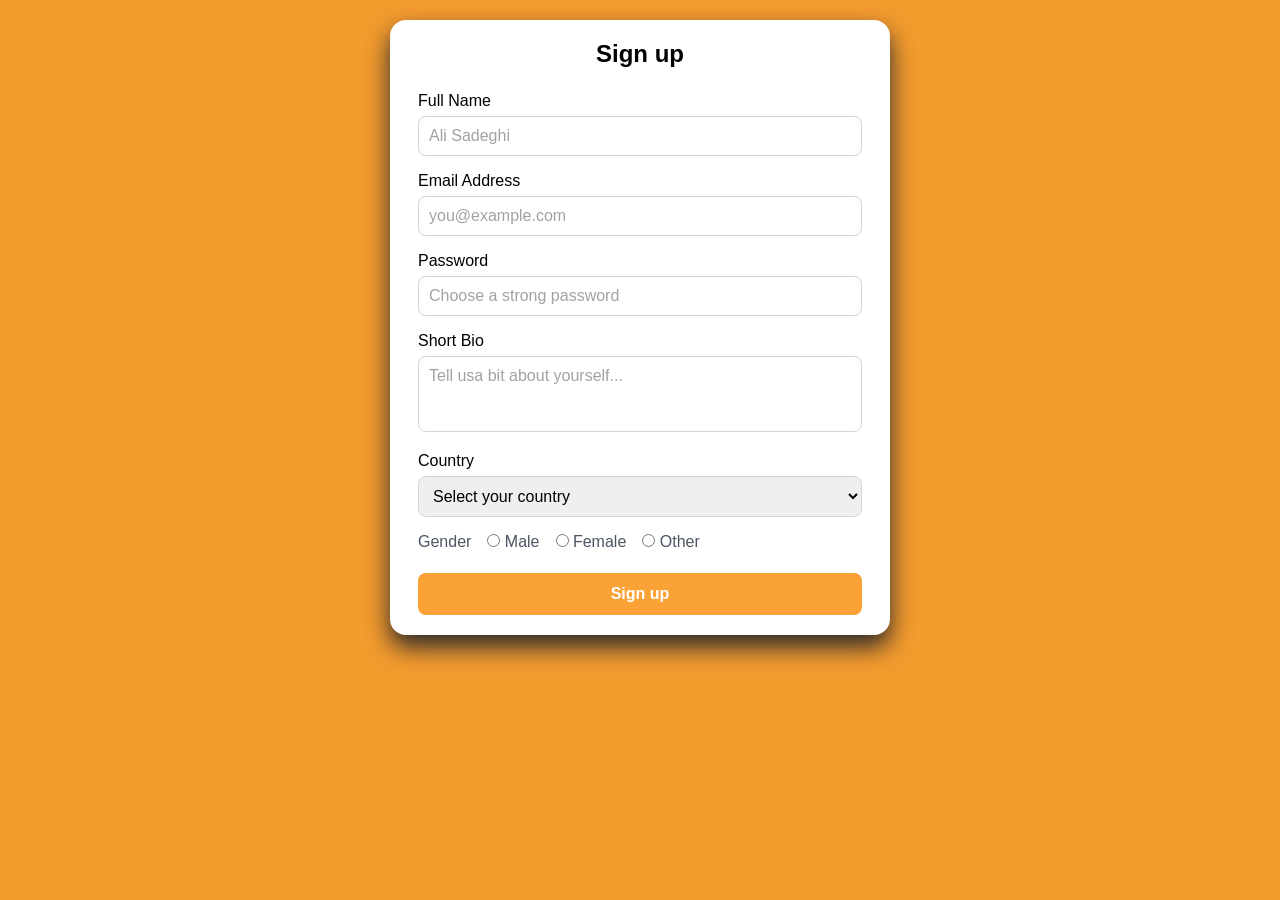
<file: Html-Css_Form/index.html>
<!doctype html>
<html lang="en">
  <head>
    <meta charset="UTF-8" />
    <meta name="viewport" content="width=device-width, initial-scale=1.0" />
    <title>Form</title>
    <link rel="stylesheet" href="./styles.css" />
  </head>
  <body>
    <div id="Form_box">
      <!-- tittle -->
      <h2 id="Form_tittle">Sign up</h2>
      <!-- Form -->
      <form action="#" method="post" autocomplete="off">
        <label for="name">Full Name</label>
        <input
          type="text"
          name="name"
          id="name"
          placeholder="Ali Sadeghi"
          class="input-box"
        />

        <label for="email">Email Address</label>
        <input
          type="email"
          name="email"
          id="email"
          placeholder="you@example.com"
          class="input-box"
        />

        <label for="password">Password</label>
        <input
          type="password"
          name="password"
          id="password"
          placeholder="Choose a strong password"
          class="input-box"
        />

        <label for="bio">Short Bio</label>
        <textarea
          name="bio"
          id="bio"
          rows="3"
          placeholder="Tell usa bit about yourself..."
          class="input-box"
        ></textarea>

        <label for="country">Country</label>
        <select name="country" id="country" class="input-box">
          <option value="" disabled selected>Select your country</option>
          <option value="iran">Iran</option>
          <option value="japan">Japan</option>
          <option value="german">German</option>
          <option value="spain">Spain</option>
          <option value="usa">USA</option>
          <option value="russia">Russia</option>
          <option value="brazil">Brazil</option>
        </select>
        <div class="raio_box">
          <label>Gender</label>
          <label for="gender">
            <input type="radio" name="gender" id="gender" value="Male" />
            Male
          </label>
          <label for="gender2">
            <input type="radio" name="gender" id="gender2" value="Female" />
            Female
          </label>
          <label for="gender3">
            <input type="radio" name="gender" id="gender3" value="Other" />
            Other
          </label>
        </div>

        <button type="submit" class="btn">Sign up</button>
      </form>
    </div>
    <!-- This is the End ! -->
  </body>
</html>
</file>
<file: Html-Css_Form/styles.css>
* {
  margin: 0%;
  padding: 0%;
  box-sizing: border-box;
}
body {
  background: rgb(244, 155, 46);
  font-family: sans-serif;
}
input,
textarea,
select,
button {
  font-family: sans-serif;
  font-size: 16px;
}
/* Form styles */
#Form_box {
  background: white;
  width: 500px;
  margin: 20px auto;
  padding: 20px 28px;
  border-radius: 16px;
  box-shadow: 0 12px 24px rgb(43, 41, 41);
}
#Form_box #Form_tittle {
  text-align: center;
  margin-bottom: 24px;
}
/* label styles */
#Form_box label {
  display: block;
  margin-bottom: 6px;
}
/* input styles */
.input-box {
  width: 100%;
  padding: 10px;
  border-radius: 8px;
  border: 1px solid #d1d5db;
  margin-bottom: 16px;
  outline: none;
}
#Form_box .input-box:focus {
  border-color: darkorange;
}
/* placeholder */
#Form_box .input-box::placeholder {
  color: #a2a2a2;
}
#Form_box #bio {
  resize: none;
}
#Form_box .raio_box {
  display: flex;
  gap: 16px;
  flex-wrap: wrap;
  margin-bottom: 16px;
}
#Form_box .raio_box label {
  color: #4b5563;
}
/*  button styles */
#Form_box .btn {
  background-color: rgb(250, 162, 53);
  color: white;
  width: 100%;
  padding: 12px;
  border-radius: 8px;
  border: none;
  font-weight: bold;
  cursor: pointer;
  transition: all 0.3s;
}

#Form_box .btn:hover {
  background-color: darkorange;
}
</file>
